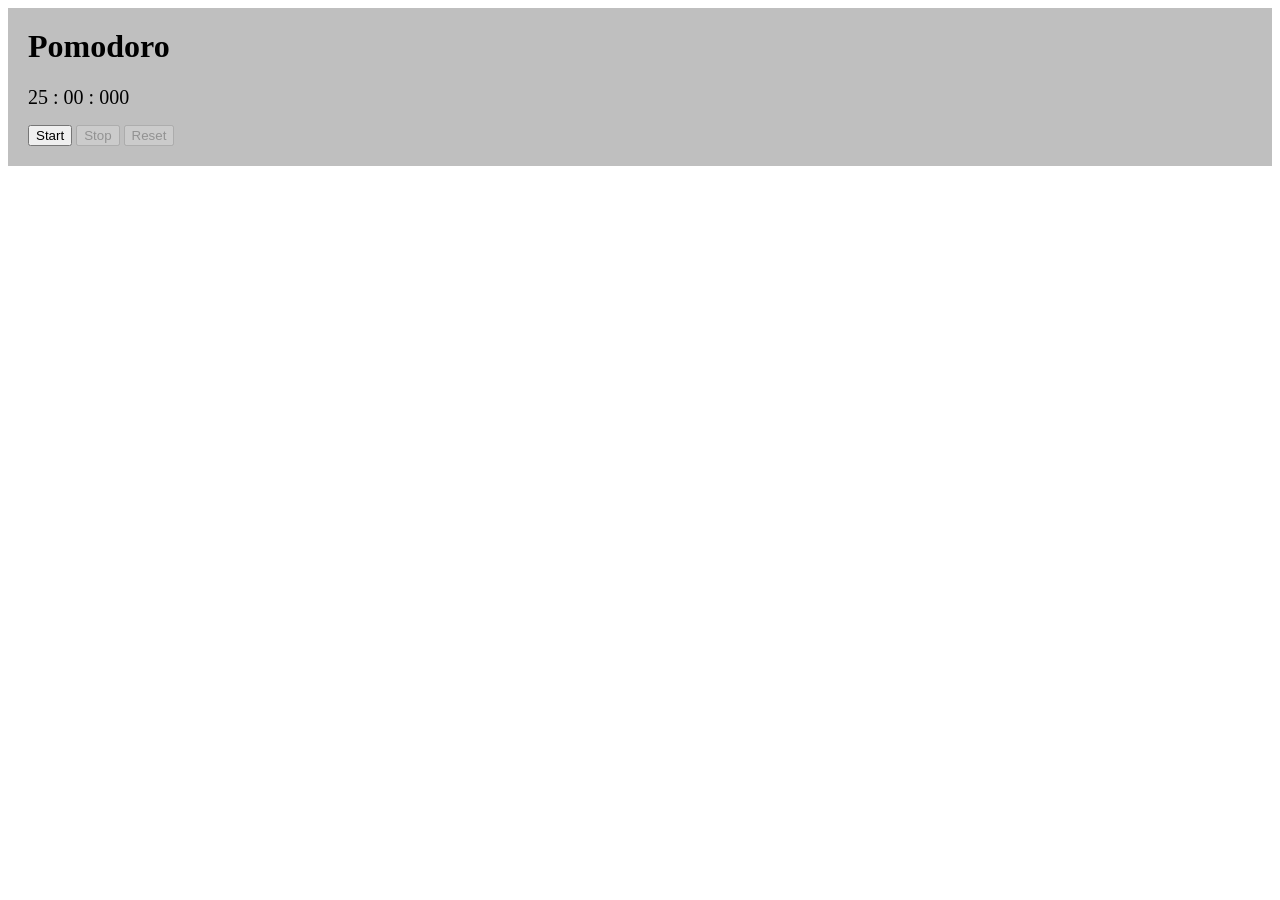
<file: Pomodoro Starter/index.html>
<!DOCTYPE html>
<html lang="en">

<head>
  <meta charset="UTF-8">
  <meta http-equiv="X-UA-Compatible" content="IE=edge">
  <meta name="viewport" content="width=device-width, initial-scale=1.0">
  <title>Pomodoro</title>
  <link rel="stylesheet" href="styles.css">
</head>

<body>
  <div id="stopwatch">
    <h1>Pomodoro</h1>
    <div id="timer">
      <span class="timer__minutes">25</span>
      :
      <span class="timer__seconds">00</span>
      :
      <span class="timer__milliseconds">000</span>
    </div>
    <button onclick="startTimer()" class="stopwatch__start">Start</button>
    <button onclick="stopTimer()" class="stopwatch__stop" disabled>Stop</button>
    <button onclick="resetTimer()" class="stopwatch__reset" disabled>Reset</button>
  </div>

  <script src="app.js"></script>
</body>

</html>
</file>
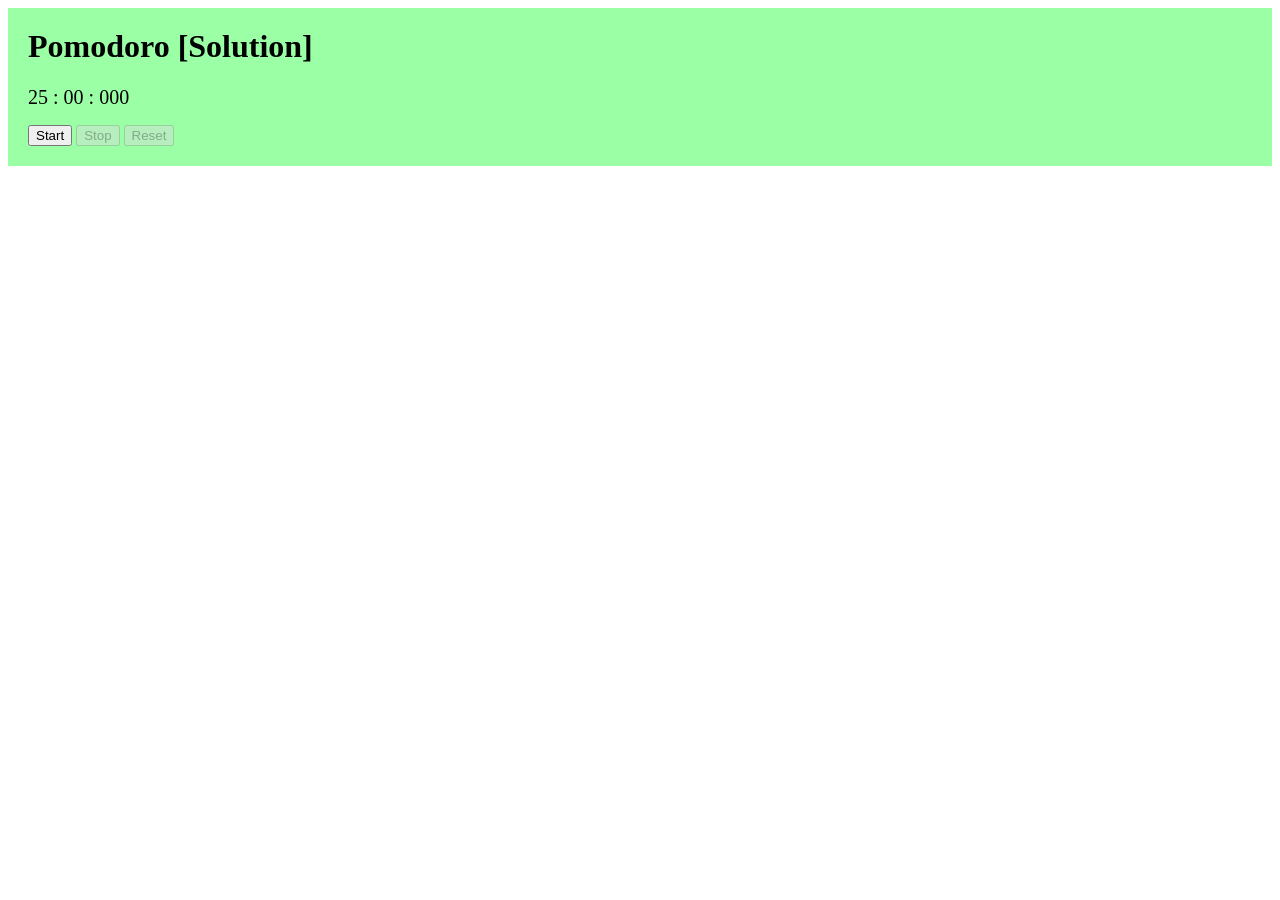
<file: [INVERVIEWS] Pomodoro/Pomodoro Solution/index.html>
<!DOCTYPE html>
<html lang="en">

<head>
  <meta charset="UTF-8">
  <meta http-equiv="X-UA-Compatible" content="IE=edge">
  <meta name="viewport" content="width=device-width, initial-scale=1.0">
  <title>Pomodoro</title>
  <link rel="stylesheet" href="styles.css">
</head>

<body>
  <div id="stopwatch">
    <h1>Pomodoro [Solution]</h1>
    <div id="timer">
      <span class="timer__minutes">25</span>
      :
      <span class="timer__seconds">00</span>
      :
      <span class="timer__milliseconds">000</span>
    </div>
    <button onclick="startTimer()" class="stopwatch__start">Start</button>
    <button onclick="stopTimer()" class="stopwatch__stop" disabled>Stop</button>
    <button onclick="resetTimer()" class="stopwatch__reset" disabled>Reset</button>
  </div>

  <script src="app.js"></script>
</body>

</html>
</file>
<file: Pomodoro Starter/styles.css>
#stopwatch {
  background-color: rgba(0, 0, 0, 0.25);
  padding: 20px;
}

h1 {
  margin-top: 0;
}

#timer {
  font-size: 20px;
  margin-bottom: 16px;
}
</file>
<file: [INVERVIEWS] Pomodoro/Pomodoro Solution/styles.css>
#stopwatch {
  background-color: rgba(0, 255, 30, 0.391);
  padding: 20px;
}

h1 {
  margin-top: 0;
}

#timer {
  font-size: 20px;
  margin-bottom: 16px;
}
</file>
